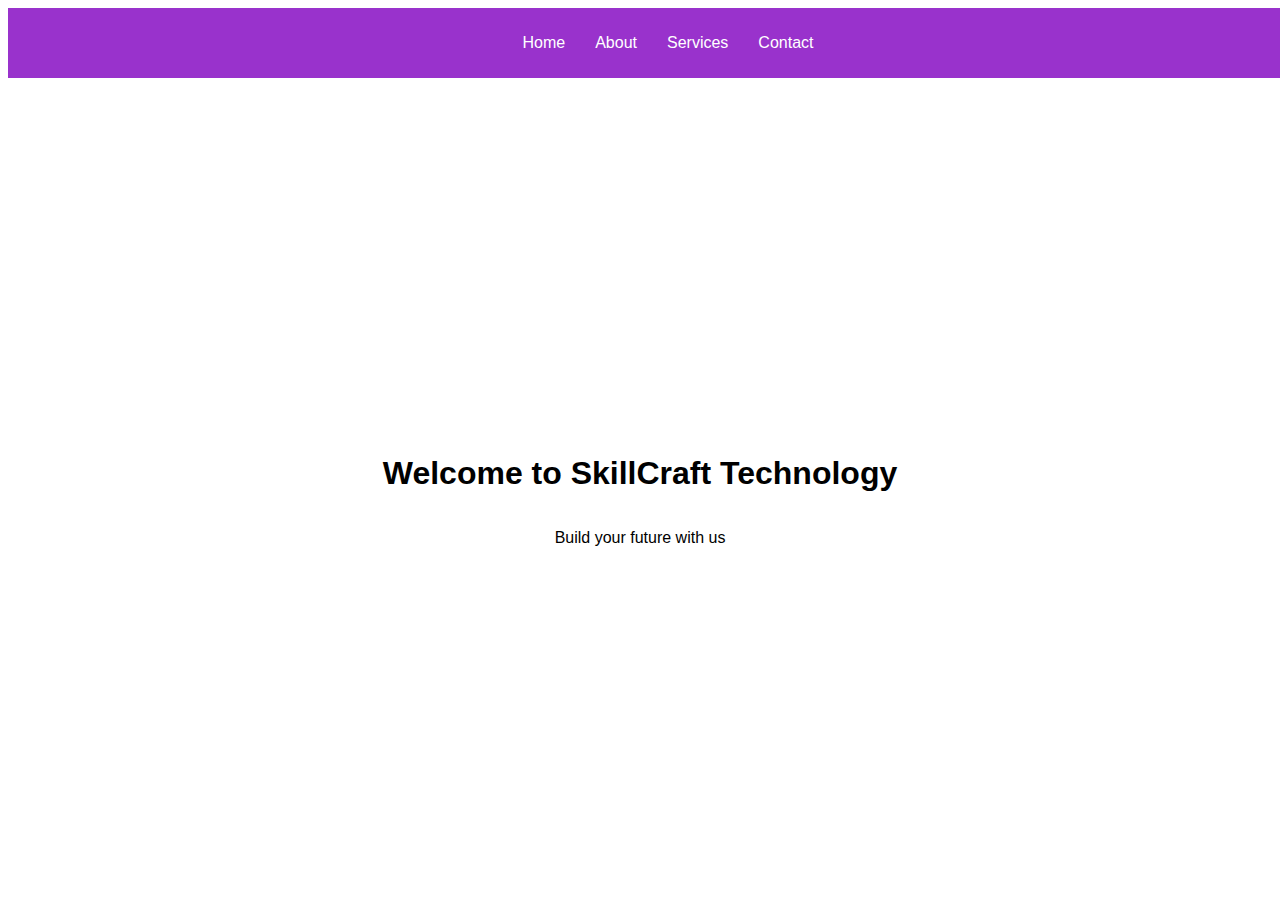
<file: index.html>
<!DOCTYPE html>
<html lang="en">
<head>
  <meta charset="UTF-8" />
  <meta name="viewport" content="width=device-width, initial-scale=1.0" />
  <title>Responsive Landing Page</title>
  <link rel="stylesheet" href="style.css" />
</head>
<body>
  <nav class="navbar">
    <ul>
      <li><a href="#">Home</a></li>
      <li><a href="#">About</a></li>
      <li><a href="#">Services</a></li>
      <li><a href="#">Contact</a></li>
    </ul>
  </nav>

  <section class="hero">
    <h1>Welcome to SkillCraft Technology</h1>
    <p>Build your future with us</p>
  </section>

  <script src="script.js"></script>
</body>
</html>
</file>
<file: style.css>
/* Reset and base styles */
* {
  margin: 20;
  padding: 20;
  box-sizing: border-box;
}

body {
  font-family: sans-serif;
}

.navbar {
  position: fixed;
  top: 50;
  width: 100%;
  background-color: darkorchid;
  padding: 10px 20px;
  z-index: 1000;
}

.navbar ul {
  list-style: none;
  display: flex;
  justify-content: center;
}

.navbar li {
  margin: 0 15px;
}

.navbar a {
  text-decoration: none;
  color: white;
  transition: color 0.3s ease;
}

.navbar a:hover {
  color: #ffcc00; /* Hover effect */
}

/* Scroll effect placeholder */
.navbar.scrolled {
  background-color: #222;
}

/* Hero Section */
.hero {
  padding-top: 80px;
  height: 100vh;
  display: flex;
  flex-direction: column;
  align-items: center;
  justify-content: center;
}

/* Responsive tweaks */
@media screen and (max-width: 600px) {
  .navbar ul {
    flex-direction: column;
  }

  .hero h1 {
    font-size: 24px;
  }
}
</file>
